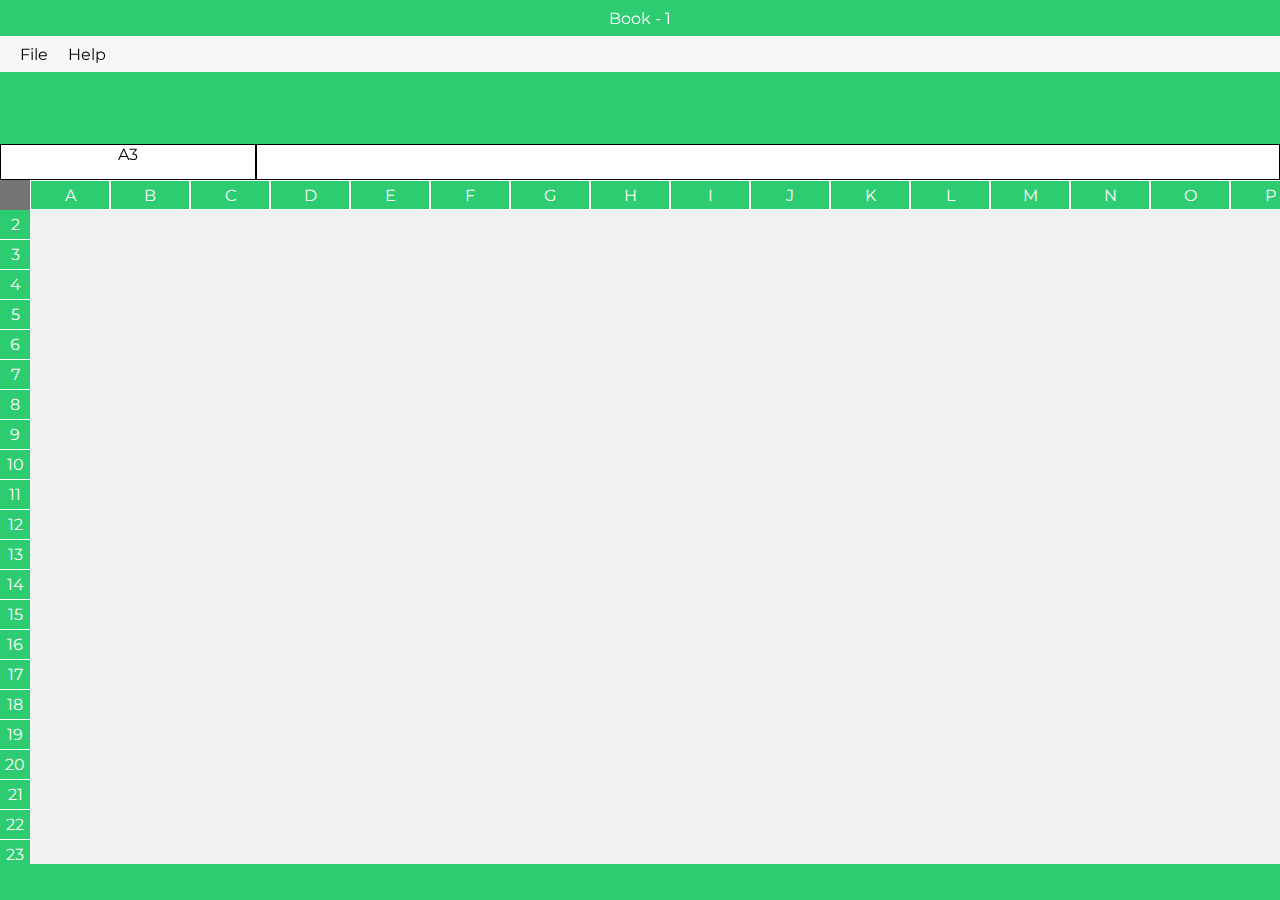
<file: index.html>
<!DOCTYPE html>
<html lang="en">
  <head>
    <meta charset="UTF-8" />
    <meta http-equiv="X-UA-Compatible" content="IE=edge" />
    <meta name="viewport" content="width=device-width, initial-scale=1.0" />
    <title>Document</title>
    <link rel="preconnect" href="https://fonts.googleapis.com" />
    <link rel="preconnect" href="https://fonts.gstatic.com" crossorigin />
    <link
      href="https://fonts.googleapis.com/css2?family=Montserrat:wght@300&display=swap"
      rel="stylesheet"
    />
    <link rel="stylesheet" href="style.css" />
  </head>
  <body>
    <div class="container">
      <div class="title-section" contenteditable="true">Book - 1</div>
      <div class="menu-bar-section">
        <div>File</div>
        <div>Help</div>
      </div>
      <div class="menu-options-section"></div>
      <div class="formula-section">
        <div class="selected-cell-div">A3</div>
        <input type="text" class="formula-input-section" />
      </div>
   <div class="grid">
        <div class="blank-corner"></div>  

        <div class="row-number-section"></div> 

        <div class="column-tag-section"></div>

        <div class="cell-section"></div>

      </div>
        <div class="sheets-section"></div>
    </div>
    <script src="script.js"></script>
  </body>
</html>
</file>
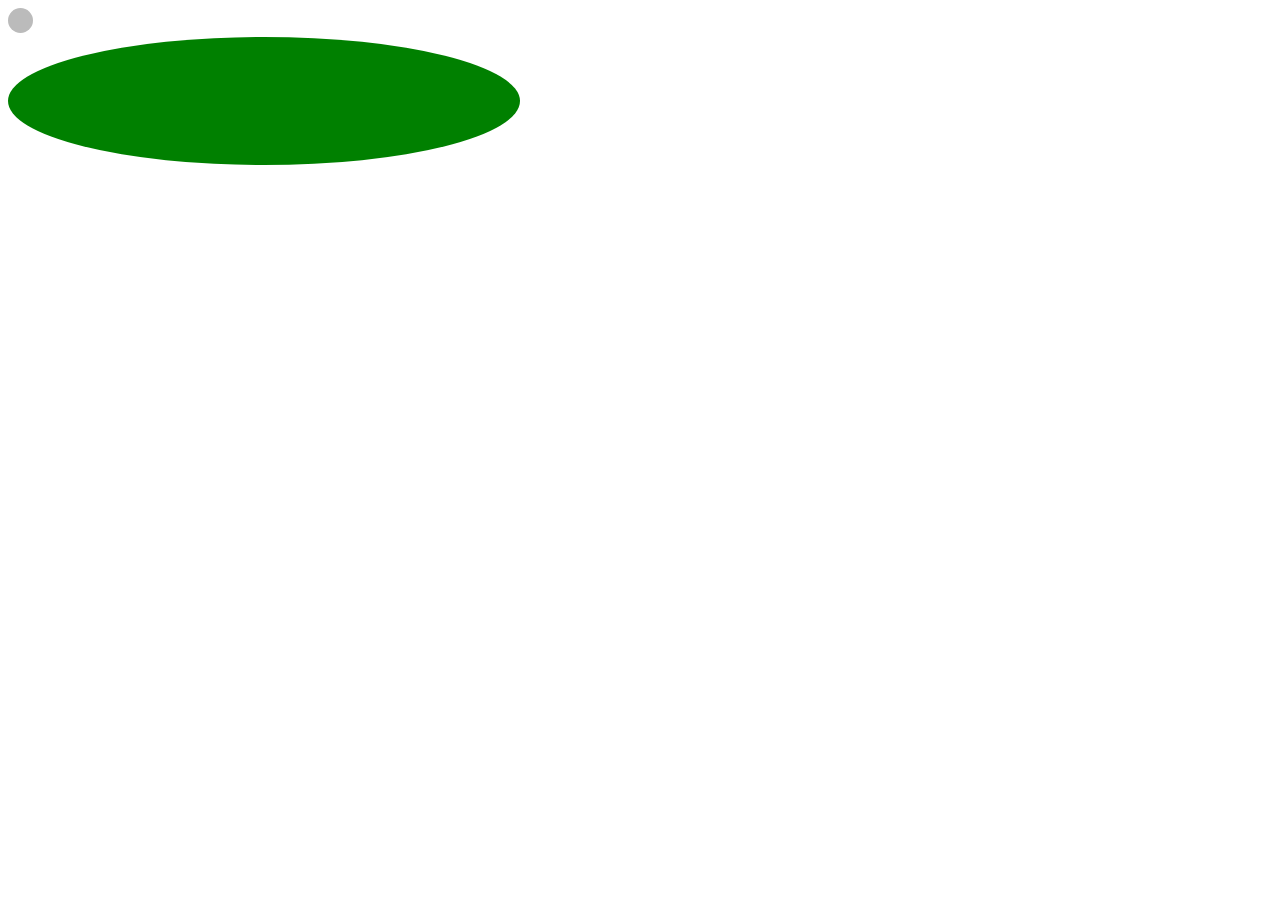
<file: test.html>
<!DOCTYPE html>
<html lang="en">
<head>
    <meta charset="UTF-8">
    <meta http-equiv="X-UA-Compatible" content="IE=edge">
    <meta name="viewport" content="width=device-width, initial-scale=1.0">
    <title>Document</title>
    <style>
        .container{
            border-radius: 50%;
            background-color: green;
             height: 8rem;
             width: 32rem;
        }
        .dot {
                height: 25px;
                width: 25px;
                background-color: #bbb;
                border-radius: 50%;
                display: inline-block;
            }

    </style>
</head>
<body>
    <span class="dot"></span>
    <div class="container">
        <div class="circle"></div>
        <div class="circle"></div>
        <div class="circle"></div>
        <div class="circle"></div>

    </div>
</body>
</html>
</file>
<file: style.css>
* {
  box-sizing: border-box;
}

body {
  margin: 0;
  font-family: "Montserrat", sans-serif;
}

.container{
  height: 100vh;
  /* width: 100vw;   it automatically takes width as 100vw     */   
  
}

.title-section{
  background-color: #2ecc71;
  height: 4%;
  text-align: center;
  display: flex;
  justify-content: center;
  /* vertical centre me lane k liye align items  */
   align-items: center;  
   color: white;
   outline: none;
}

.menu-bar-section{
    background-color:rgb(247, 247, 247);
    height: 4%;
    display: flex;
    align-items: center;
    
    }

.menu-bar-section div{
  margin-left: 20px ;
}    

.menu-options-section{
  height: 8%;
  background-color: #2ecc71;
}

.formula-section{
  height: 4%;
  background-color: rgb(255, 255, 255);
  display: flex;
}

.formula-section .selected-cell-div{
  height: 100%;
  width: 20%;
  background-color: rgb(255, 255, 255);
  display: flex;
  justify-content: center;
  text-align: center;
  border : 1px solid;
}

.formula-section input{
  display: block;
  height: 100%;
  width: 80%;
  /* border: none; */
  outline: none;
  border : 1px solid;
}

.grid{
  height: 76%;
  background-color: rgb(241, 241, 241);
  overflow: auto ;
  /* display: inline-block; */
}

.blank-corner{
  height: 30px;
  width: 30px;
  background-color: rgb(117, 116, 116);
  position: fixed;
  top: 20vh;
  z-index: 20;
}

.row-number{
  height: 30px;
  width: 30px;
  background-color: #2ecc71;
  color: white;
  display: flex;
  align-items: center;
  justify-content: center;
  border: none;
  border-bottom: 1px solid;
  
}
.row-number-section{
  height: 30px;
  width: 30px;
  background-color: rgb(255, 0, 0);
  display: inline-block;
}

.column-tag-section{ 
  position: fixed;
  top: 20vh;
  left: 30px;
  background-color: #2ecc71;
  height: 30px;
  /* width:  30px; */
  display: flex;
  justify-content: center;
  align-items: center;
  border: none;
  border-right: 1px solid;
}

.column-tag{
  height: 30px;
  width: 80px;
  background-color: #2ecc71;
  color: white;
  border : 1px solid;
  display: flex;
  justify-content: center;
  align-items: center;  
  flex-shrink: 0;

}

.sheets-section{
  height: 4%;
  background-color: #2ecc71;
}
/* 
.container {
  height: 100vh;
}

.title-section {
  outline: none;
  height: 4%;
  background-color: #27ae60;
  display: flex;
  justify-content: center;
  align-items: center;
  color: white;
}

.menu-bar-section {
  height: 4%;
  background-color: white;
  display: flex;
  align-items: center;
}

.menu-bar-section div {
  margin-left: 20px;
  color: black;
}

.menu-options-section {
  height: 8%;
  background-color: #2ecc71;
}

.formula-section {
  height: 4%;
  display: flex;
}

.formula-section .selected-cell-div {
  height: 100%;
  width: 20%;
  display: flex;
  justify-content: center;
  border: 1px solid;
  align-items: center;
}

.formula-section input {
  display: block;
  width: 80%;
  height: 100%;
  border: 1px solid;
  outline: none;
}

.grid {
  height: 76%;
  overflow: auto;
  position: relative;
}

.sheets-section {
  height: 4%;
  background-color: #2ecc71;
}

.blank-corner {
  height: 30px;
  width: 30px;
  background-color: gray;
  position: fixed;
  top: 20vh;
  left: 0;
}

.row-number-section {
  display: inline-block;
  position: fixed;
  top: calc(20vh + 30px);
  left: 0;
}

.row-number {
  height: 30px;
  width: 30px;
  background-color: #27ae60;
  color: white;
  display: flex;
  justify-content: center;
  align-items: center;
  border: none;
  border-bottom: 1px solid;
}

.column-tag-section {
  height: 30px;
  position: fixed;
  background: bisque;
  top: 20vh;
  left: 30px;
  display: flex;
}

.column-tag {
  display: flex;
  justify-content: center;
  align-items: center;
  width: 80px;
  flex-shrink: 0;
  height: 30px;
  background-color: #27ae60;
  border: none;
  border-right: 1px solid;
  color: white;
}

.cell-section {
  height: calc(76vh - 30px);
  width: calc(100vw - 30px);
  position: absolute;
  top: 30px;
  left: 30px;
  overflow: auto;
}


.cell{
  width: 80px;
  height: 30px;
  border: 1px solid;
  flex-shrink: 0;
  outline: none;
}

.cell-selected{
  border: 2px solid rgb(60, 60, 218);
}

.row{
  display: flex;
} */
</file>
